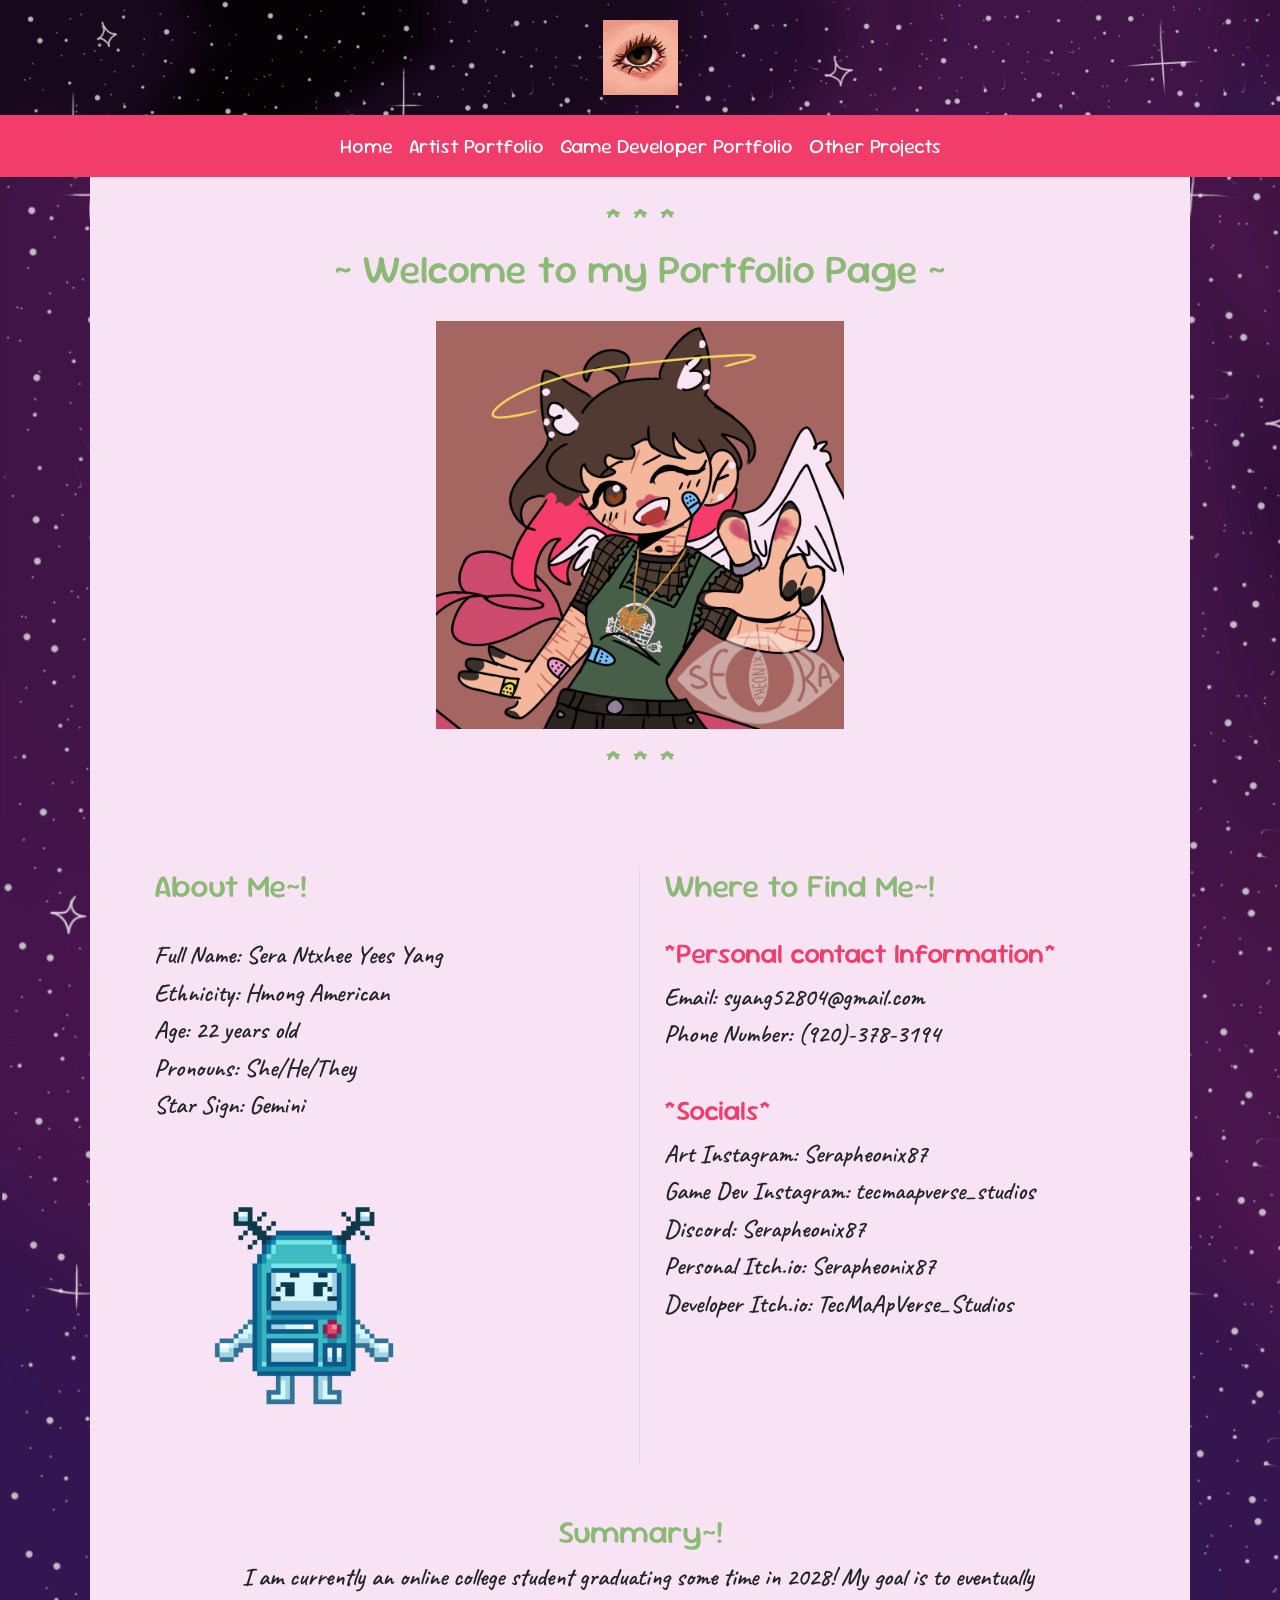
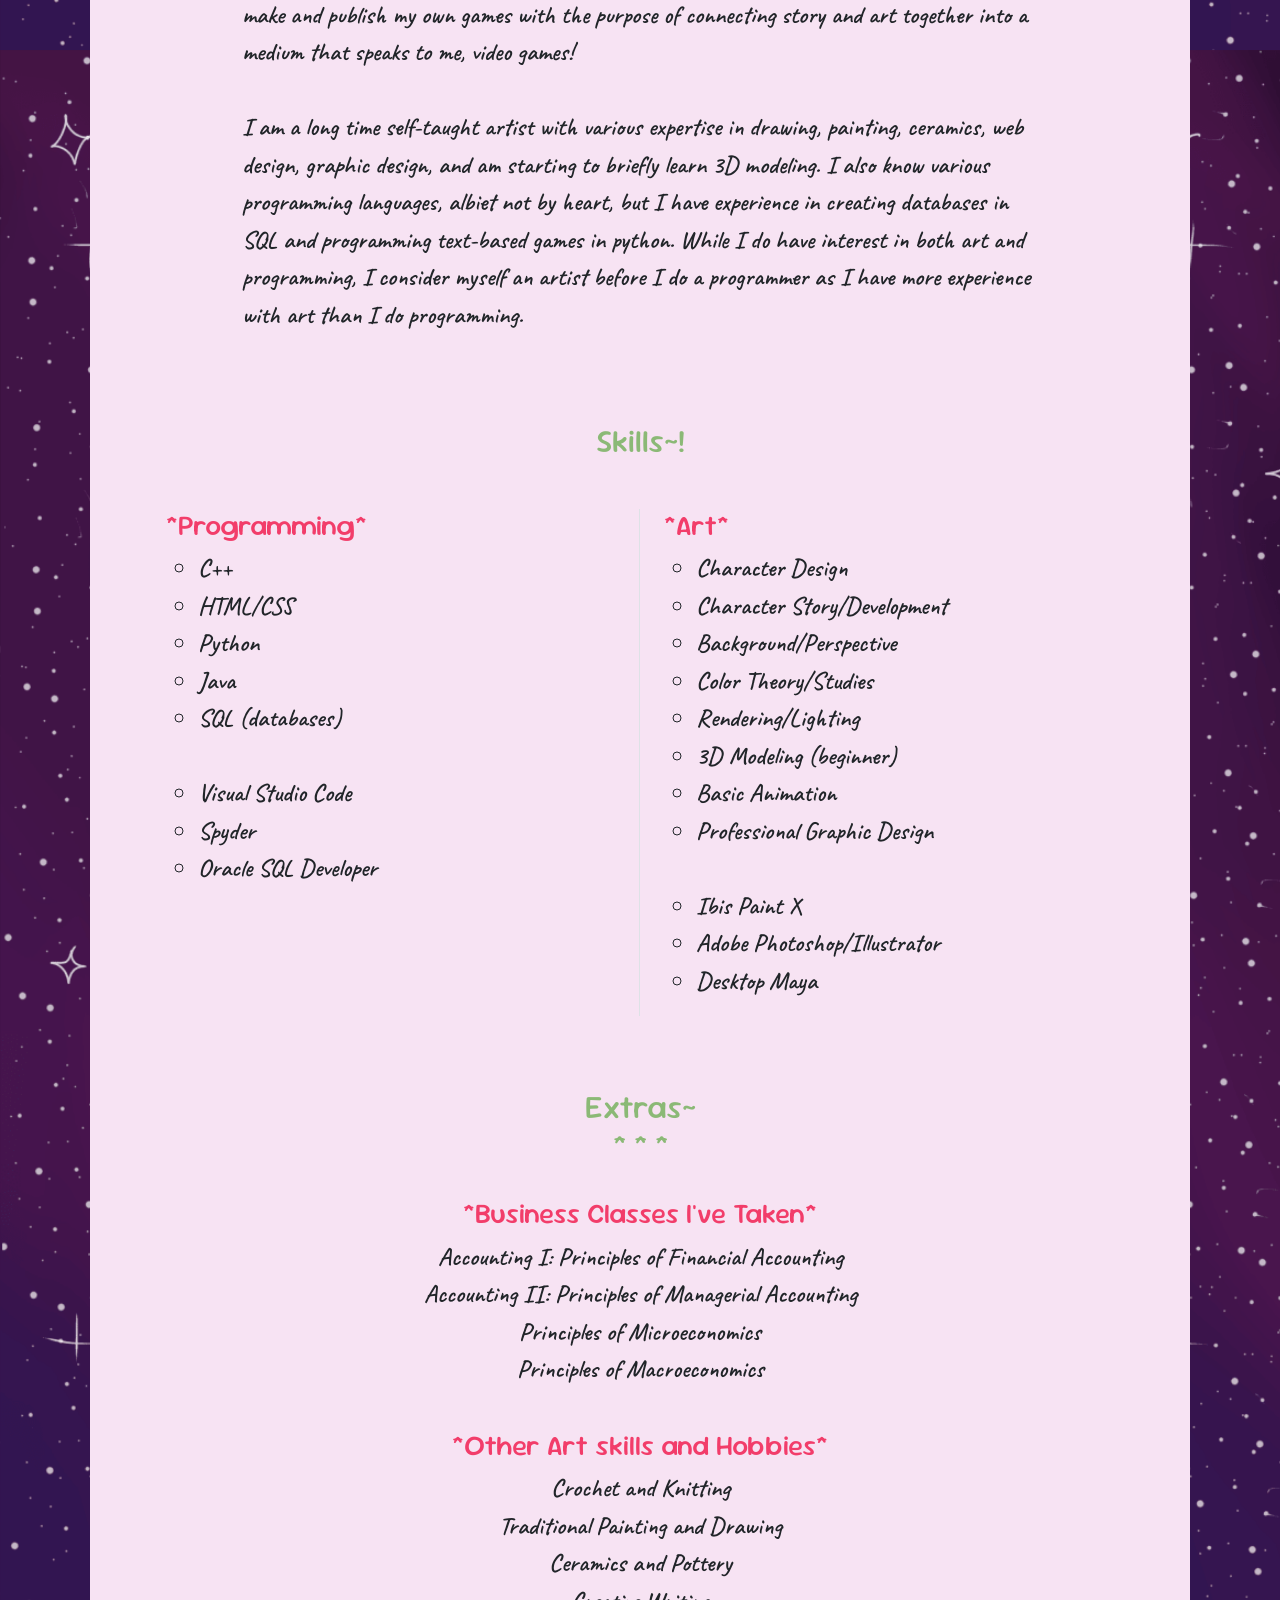
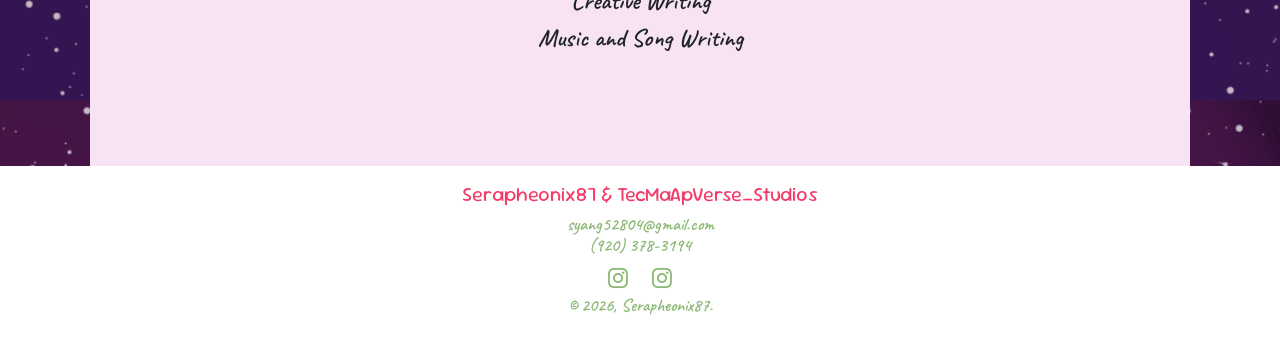
<file: index.html>
<!doctype html>
<html lang="en">
<head>
  <meta charset="utf-8">
  <meta name="viewport" content="width=device-width, initial-scale=1">
  <title>Serapheonix87</title>

  <!-- Bootstrap Link -->
  <link href="https://cdn.jsdelivr.net/npm/bootstrap@5.3.8/dist/css/bootstrap.min.css" rel="stylesheet">

    <!-- Bootstrap JS -->
  <script src="https://cdn.jsdelivr.net/npm/bootstrap@5.3.8/dist/js/bootstrap.bundle.min.js"></script>

  <!-- Google Font link -->
  <link rel="preconnect" href="https://fonts.googleapis.com">
  <link rel="preconnect" href="https://fonts.gstatic.com" crossorigin>
  <link href="https://fonts.googleapis.com/css2?family=Sour+Gummy:ital,wght@0,100..900;1,100..900&display=swap" rel="stylesheet">
  <link href="https://fonts.googleapis.com/css2?family=Caveat:wght@400..700&" rel="stylesheet">

  <!-- Icon link -->
  <link rel="stylesheet" href="https://cdn.jsdelivr.net/npm/bootstrap-icons@1.13.1/font/bootstrap-icons.min.css">

  <!-- CSS -->
  <link rel="stylesheet" href="css_subfolder/css_style.css">
</head>

<body>

  <!-- LOGO -->
  <div class="logo order-lg-2 ms-lg-auto text-center">
    <img src="img_subfolder/Logo_Eye.png" 
         alt="Serapheonix87 Logo" 
         style="height: 75px; width: auto;">
  </div>

  <!-- NAVBAR -->
 <nav class="navbar navbar-expand-lg bg-custom py-2">
  <div class="container-fluid">

    <!-- MENU -->
    <div class="collapse navbar-collapse justify-content-center"
         id="navbarSupportedContent">
      <ul class="navbar-nav mb-2 mb-lg-0 text-center">
        <li class="nav-item"><a class="nav-link active" href="index.html">Home</a></li>
        <li class="nav-item"><a class="nav-link" href="art.html">Artist Portfolio</a></li>
        <li class="nav-item"><a class="nav-link" href="game.html">Game Developer Portfolio</a></li>
        <li class="nav-item"><a class="nav-link" href="otherProjects.html">Other Projects</a></li>
      </ul>
    </div>

  </div>
</nav>

  <!-- MAIN-->
  <main>

    <!-- WELCOME-->
      <div class="welcome order-lg-2 ms-lg-auto text-center">
        <h1>
          * * *<br>
          ~ Welcome to my Portfolio Page ~
        </h1>
        <img src="img_subfolder/Logo_sera.png"
              alt="Chibi Serapheonix smiling with a peace-sign gesture"
              style="height: 40%; width: 40%; padding-top: 20px; padding-bottom: 10px;">
        <h1>* * *</h1>
      </div>

      <br>
      
    <!-- ABOUT ME -->
      <div class="about-me order-lg-2 ms-lg-auto text-center">
        <div class="container my-5">
          <div class="row text-start">

          <!-- LEFT COLUMN -->
          <div class="col-md-6 border-end px-4">

            <h2>About Me~!</h2><br>
            <p>
              Full Name: Sera Ntxhee Yees Yang<br>
              Ethnicity: Hmong American<br>
              Age: 22 years old<br>
              Pronouns: She/He/They<br>
              Star Sign: Gemini<br>
            </p><br>

            <img src="img_subfolder/HMNT baby Exclaim_Blink.gif"
              alt="banner of characters with @Serapheonix87 written in the middle"
              style="height: 300px; width: auto;">

          </div>

          <!-- RIGHT COLUMN -->
          <div class="col-md-6 px-4">

            <h2>Where to Find Me~!</h2><br>
            <h3>*Personal contact Information*</h3>
            <p>
              Email: syang52804@gmail.com<br>
              Phone Number: (920)-378-3194<br>
            </p><br>
            
            <h3>*Socials*</h3>
            <p>
              Art Instagram: Serapheonix87<br>
              Game Dev Instagram: tecmaapverse_studios<br>
              Discord: Serapheonix87 <br>
              Personal Itch.io: Serapheonix87 <br>
              Developer Itch.io: TecMaApVerse_Studios <br>
            </p>
          </div>
      </div>

      <br><br>

      <!-- SUMMARY -->
      <div class="summary order-lg-2 ms-lg-auto">
        <h2>Summary~!</h2>
        <P style="text-align: left; padding-left: 10%; padding-right: 10%;">
          I am currently an online college student graduating some time in 2028! My goal is
          to eventually make and publish my own games with the purpose of connecting story
          and art together into a medium that speaks to me, video games! <br><br>
          
          I am a long time self-taught artist with various expertise in drawing, painting, 
          ceramics, web design, graphic design, and am starting to briefly learn 3D modeling.
          I also know various programming languages, albiet not by heart, but I have
          experience in creating databases in SQL and programming text-based games in python.
          While I do have interest in both art and programming, I consider myself an artist
          before I do a programmer as I have more experience with art than I do programming.
        </P>
      </div>

      <br><br><br>

      <!-- SKILLS -->
      <div class="skills order-lg-2 ms-lg-auto text-center">
        <h2>Skills~!</h2>

        <div class="container my-5">
          <div class="row text-start">

          <!-- LEFT COLUMN -->
          <div class="col-md-6 border-end px-4">
            <h3>*Programming*</h3>
            <ul>
              <li>C++ </li>
              <li>HTML/CSS </li>
              <li>Python </li>
              <li>Java </li>
              <li>SQL (databases)</li>
              <br>
              <li>Visual Studio Code</li>
              <li>Spyder</li>
              <li> Oracle SQL Developer</li>
            </ul><br>
          </div>

          <!-- RIGHT COLUMN -->
          <div class="col-md-6 px-4">

            <h3>*Art*</h3>
            <ul>
              <li>Character Design </li>
              <li>Character Story/Development</li>
              <li>Background/Perspective</li>
              <li>Color Theory/Studies</li>
              <li>Rendering/Lighting</li>
              <li>3D Modeling (beginner)</li>
              <li>Basic Animation</li>
              <li>Professional Graphic Design</li>
              <br>
              <li>Ibis Paint X</li>
              <li>Adobe Photoshop/Illustrator</li>
              <li>Desktop Maya</li>
            </ul>
          </div>

          <div class= "extras order-lg-2 ms-lg-auto text-center">
            <br><br><br><h2>Extras~<br>* * *</h2><br>
            <h3>*Business Classes I've Taken*</h3>
            <!-- <h4>Note: Writing balance sheets and income statements for product/service 
              businesses and manager accounts. Understanding of financial decisions made by 
              consumers and businesses within an economy in a wide-scale (country-wide) and 
              individual lens.</h4> -->
            <p>
              Accounting I: Principles of Financial Accounting<br>
              Accounting II: Principles of Managerial Accounting<br>
              Principles of Microeconomics<br>
              Principles of Macroeconomics<br>
            </p><br>

            <h3>*Other Art skills and Hobbies*</h3>
            <p>
              Crochet and Knitting<br>
              Traditional Painting and Drawing<br>
              Ceramics and Pottery<br>
              Creative Writing<br>
              Music and Song Writing<br>
            </p><br>

          </div>
      </div>


   

  </main>
 

  <!-- FOOTER -->
<footer class="footer mt-auto py-3">
  <div class="container text-center">

    <h5>Serapheonix87 & TecMaApVerse_Studios</h5>

    <h6>
      syang52804@gmail.com <br>
      (920) 378-3194
    </h6>

    <a href="https://www.instagram.com/serapheonix87/"><i class="bi bi-instagram"></i></a>
    <a href="https://www.instagram.com/tecmaapverse_studios/"><i class="bi bi-instagram"></i></a>

    <h6>&copy; 2026, Serapheonix87.</h6>

  </div>
</footer>

</body>
</html>
</file>
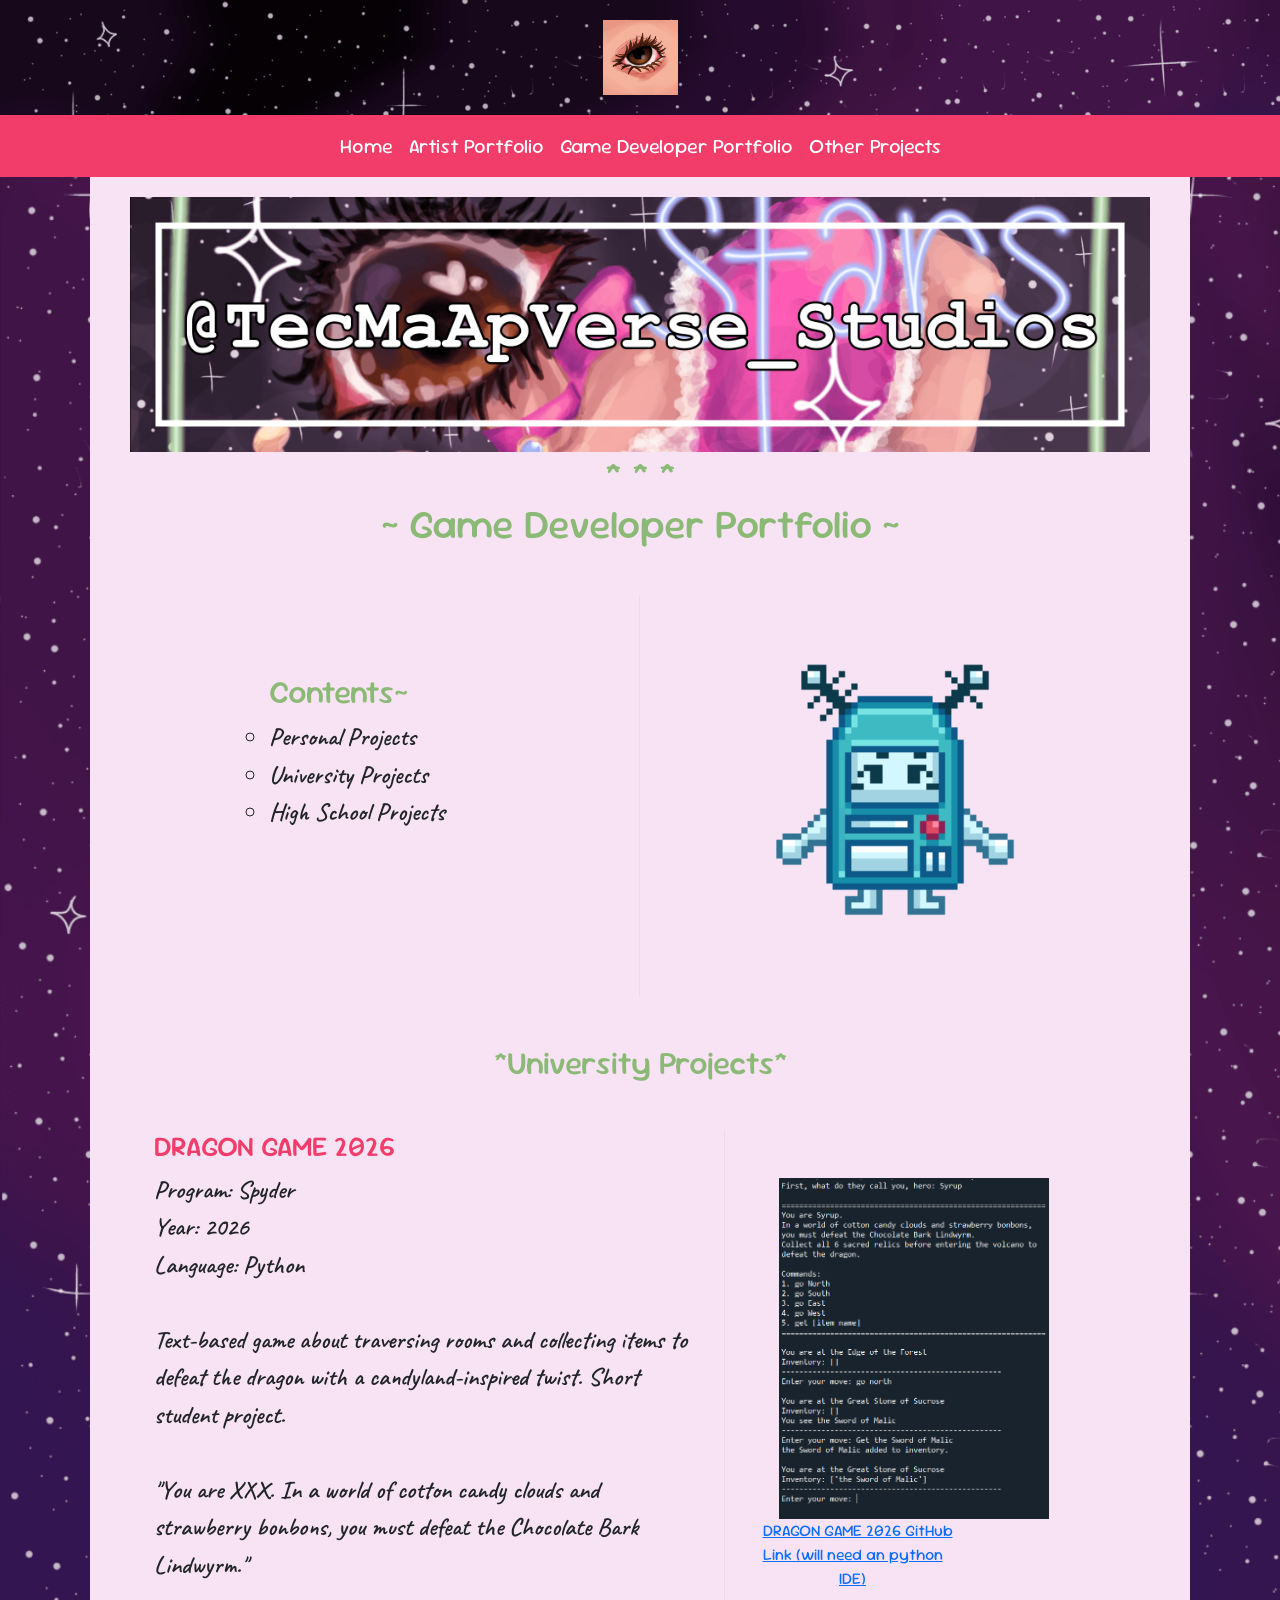
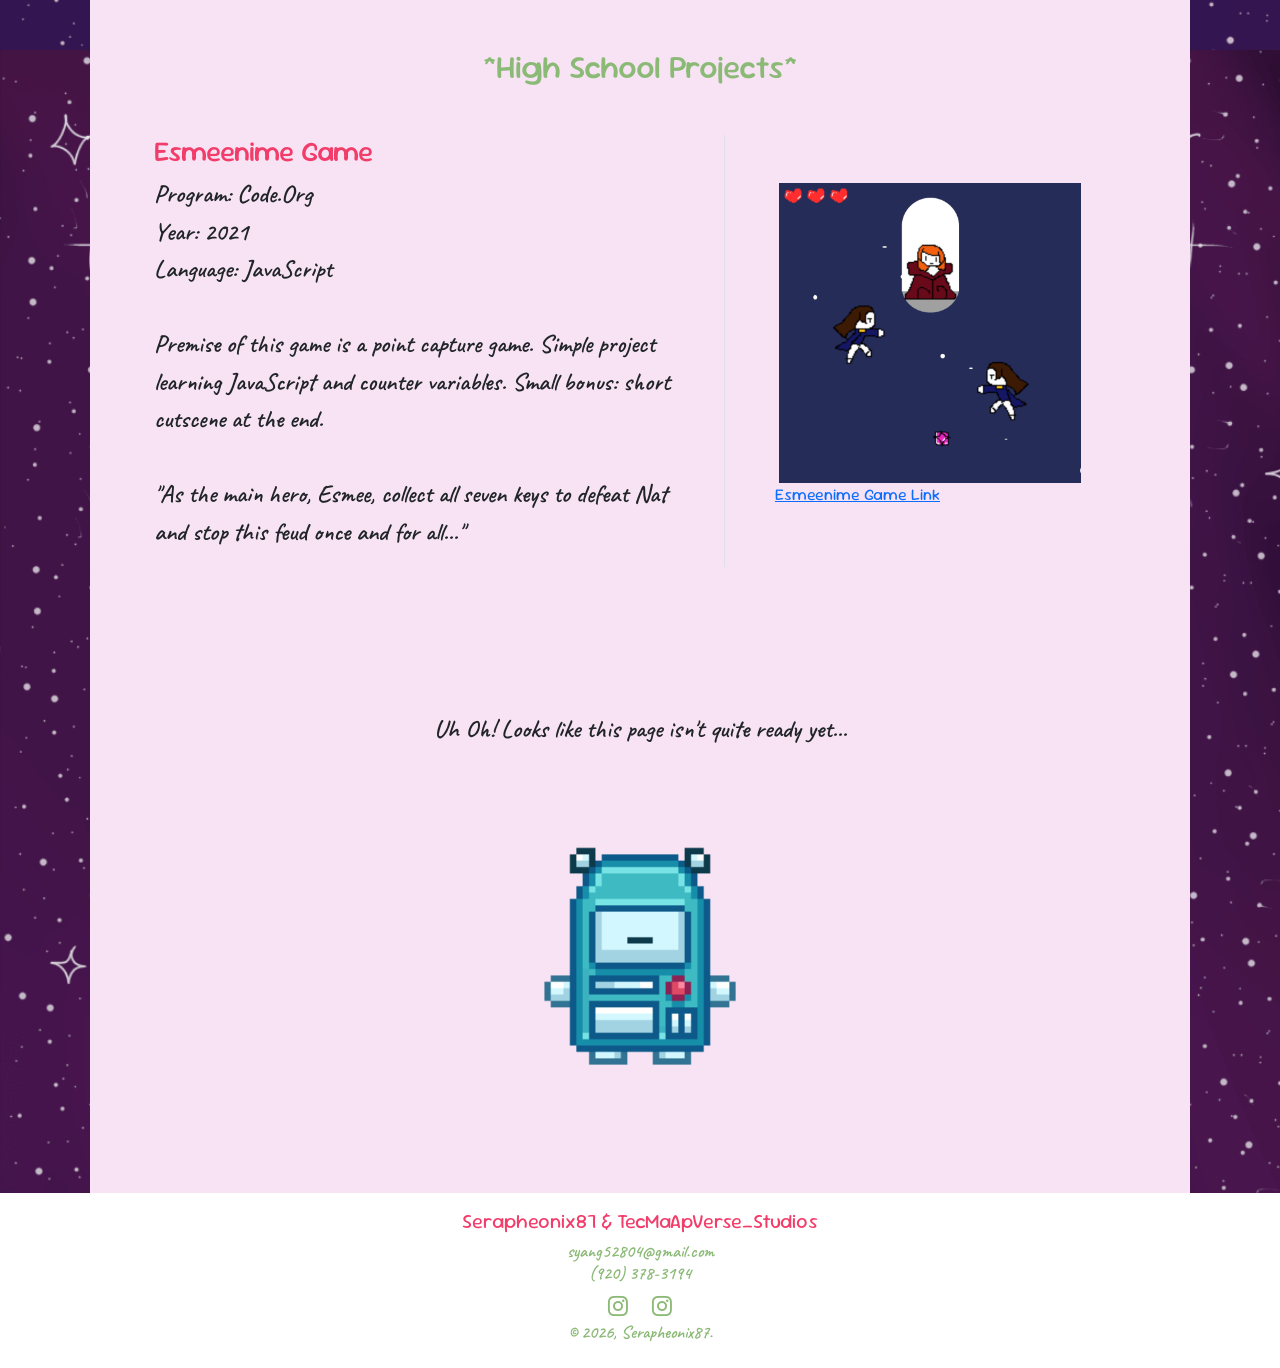
<file: game.html>
<!doctype html>
<html lang="en">
<head>
  <meta charset="utf-8">
  <meta name="viewport" content="width=device-width, initial-scale=1">
  <title>Serapheonix87</title>

  <!-- Bootstrap Link -->
  <link href="https://cdn.jsdelivr.net/npm/bootstrap@5.3.8/dist/css/bootstrap.min.css" rel="stylesheet">

    <!-- Bootstrap JS -->
  <script src="https://cdn.jsdelivr.net/npm/bootstrap@5.3.8/dist/js/bootstrap.bundle.min.js"></script>

  <!-- Google Font link -->
  <link rel="preconnect" href="https://fonts.googleapis.com">
  <link rel="preconnect" href="https://fonts.gstatic.com" crossorigin>
  <link href="https://fonts.googleapis.com/css2?family=Sour+Gummy:ital,wght@0,100..900;1,100..900&display=swap" rel="stylesheet">
  <link href="https://fonts.googleapis.com/css2?family=Caveat:wght@400..700&" rel="stylesheet">

  <!-- Icon link -->
  <link rel="stylesheet" href="https://cdn.jsdelivr.net/npm/bootstrap-icons@1.13.1/font/bootstrap-icons.min.css">

  <!-- CSS -->
  <link rel="stylesheet" href="css_subfolder/css_style.css">
</head>

<body>

  <!-- LOGO -->
  <div class="logo order-lg-2 ms-lg-auto text-center">
    <img src="img_subfolder/Logo_Eye.png" 
         alt="Serapheonix87 Logo" 
         style="height: 75px; width: auto;">
  </div>

  <!-- NAVBAR -->
 <nav class="navbar navbar-expand-lg bg-custom py-2">
  <div class="container-fluid">

    <!-- MENU -->
    <div class="collapse navbar-collapse justify-content-center"
         id="navbarSupportedContent">
      <ul class="navbar-nav mb-2 mb-lg-0 text-center">
        <li class="nav-item"><a class="nav-link active" href="index.html">Home</a></li>
        <li class="nav-item"><a class="nav-link" href="art.html">Artist Portfolio</a></li>
        <li class="nav-item"><a class="nav-link" href="game.html">Game Developer Portfolio</a></li>
        <li class="nav-item"><a class="nav-link" href="otherProjects.html">Other Projects</a></li>
      </ul>
    </div>

  </div>
</nav>

  <!-- MAIN-->
  <main>

    <!-- WELCOME-->
    <div class="welcome order-lg-2 ms-lg-auto text-center">
      <img src="img_subfolder/banner_ares.png"
           alt="banner of characters with @Serapheonix87 written in the middle"
         style="height: 255px; width: auto;">
      <h1>* * *<br> ~ Game Developer Portfolio ~ <br></h1> 

    </div>

    <!-- CONTENT -->
    <div class="content order-lg-2 ms-lg-auto text-center">
      <div class="container my-5">
        <div class="row text-start">

          <!-- LEFT COLUMN -->
          <div class="col-md-6 border-end px-4">
            <h2 style="padding-left: 25%"><br><br>Contents~</h2>
            <ul style="padding-left: 25%">
              <li>Personal Projects</li>
              <li>University Projects</li>
              <li>High School Projects</li>
            </ul> 
          </div>

          <!-- RIGHT COLUMN -->
          <div class="col-md-6 px-4 text-center">
            <img src="img_subfolder/HMNT baby Idle.gif"
              alt="idle HMNT gif animation"
              style="height: 400px; width: auto;">
            
          </div>
        </div>
      </div>
    </div>


<!-- UNIVERSITY -->
    <div class="content order-lg-2 ms-lg-auto text-center">
      <h2>*University Projects*</h2>

      <div class="container my-5">
        <div class="row text-start">

          <!-- LEFT COLUMN -->
          <div class="col-md-7 border-end px-4">
            <h3>DRAGON GAME 2026</h3>
            <p>
              Program: Spyder<br>
              Year: 2026<br>
              Language: Python<br>
              <br>Text-based game about traversing rooms and collecting items to defeat the 
              dragon with a candyland-inspired twist. Short student project.
              <br><br>"You are XXX. In a world of cotton candy clouds and strawberry 
              bonbons, you must defeat the Chocolate Bark Lindwyrm."
            </p> 
          </div>

          <!-- RIGHT COLUMN -->
          <div class="col-md-3 px-4 text-center">
            <br><br>
            <img src="img_subfolder/gdp_dragongame2026.png"
              alt="screenshot of DRAGON GAME 2026"
              style="width: 300px; height: auto; padding-left: 30px;">
            <a class="dragongame" 
               style="padding-left: 10px;"
                href="https://studio.code.org/projects/gamelab/_ncn0jHR-pEDoJl6rmVke5x_nwK-knxuA9eFufF-ch8">DRAGON GAME 2026 GitHub Link (will need an python IDE)</a>
            
          </div>
        </div>
      </div>
    </div>

    <!-- HIGH SCHOOL -->
    <div class="content order-lg-2 ms-lg-auto text-center">
      <h2>*High School Projects*</h2>

      <div class="container my-5">
        <div class="row text-start">

          <!-- LEFT COLUMN -->
          <div class="col-md-7 border-end px-4">
            <h3>Esmeenime Game</h3>
            <p>
              Program: Code.Org<br>
              Year: 2021<br>
              Language: JavaScript<br>
              <br>Premise of this game is a point capture game. Simple project learning 
                  JavaScript and counter variables. Small bonus: short cutscene at the end.
              <br><br>"As the main hero, Esmee, collect all seven keys to defeat Nat and stop this 
              feud once and for all..."
            </p> 
          </div>

          <!-- RIGHT COLUMN -->
          <div class="col-md-3 px-4 text-center">
            <br><br>
            <img src="img_subfolder/gdp_esmeenime.png"
              alt="screenshot of Esmeenime game"
              style="height: 300px; width: auto; padding-left: 30px;">
            <a class="esmeenimeGame" 
               style="padding-left: 10px;"
                href="https://studio.code.org/projects/gamelab/_ncn0jHR-pEDoJl6rmVke5x_nwK-knxuA9eFufF-ch8">Esmeenime Game Link</a>
            
          </div>
        </div>
      </div>
    </div>

    <!-- GIF TEST -->
      <div class="uh_oh order-lg-2 ms-lg-auto text-center">
        <br><br><br><br><p>Uh Oh! Looks like this page isn't quite ready yet...</p>
        <img src="img_subfolder/HMNT baby shut off.gif"
              alt="banner of characters with @Serapheonix87 written in the middle"
              style="height: 40%; width: 40%; padding-top: 0 px; padding-bottom: 0 px;">
      
      </div>

    



















  </main>
 

  <!-- FOOTER -->
<footer class="footer mt-auto py-3">
  <div class="container text-center">

    <h5>Serapheonix87 & TecMaApVerse_Studios</h5>

    <h6>
      syang52804@gmail.com <br>
      (920) 378-3194
    </h6>

    <a href="https://www.instagram.com/serapheonix87/"><i class="bi bi-instagram"></i></a>
    <a href="https://www.instagram.com/tecmaapverse_studios/"><i class="bi bi-instagram"></i></a>

    <h6>&copy; 2026, Serapheonix87.</h6>


  </div>
</footer>

</body>
</html>
</file>
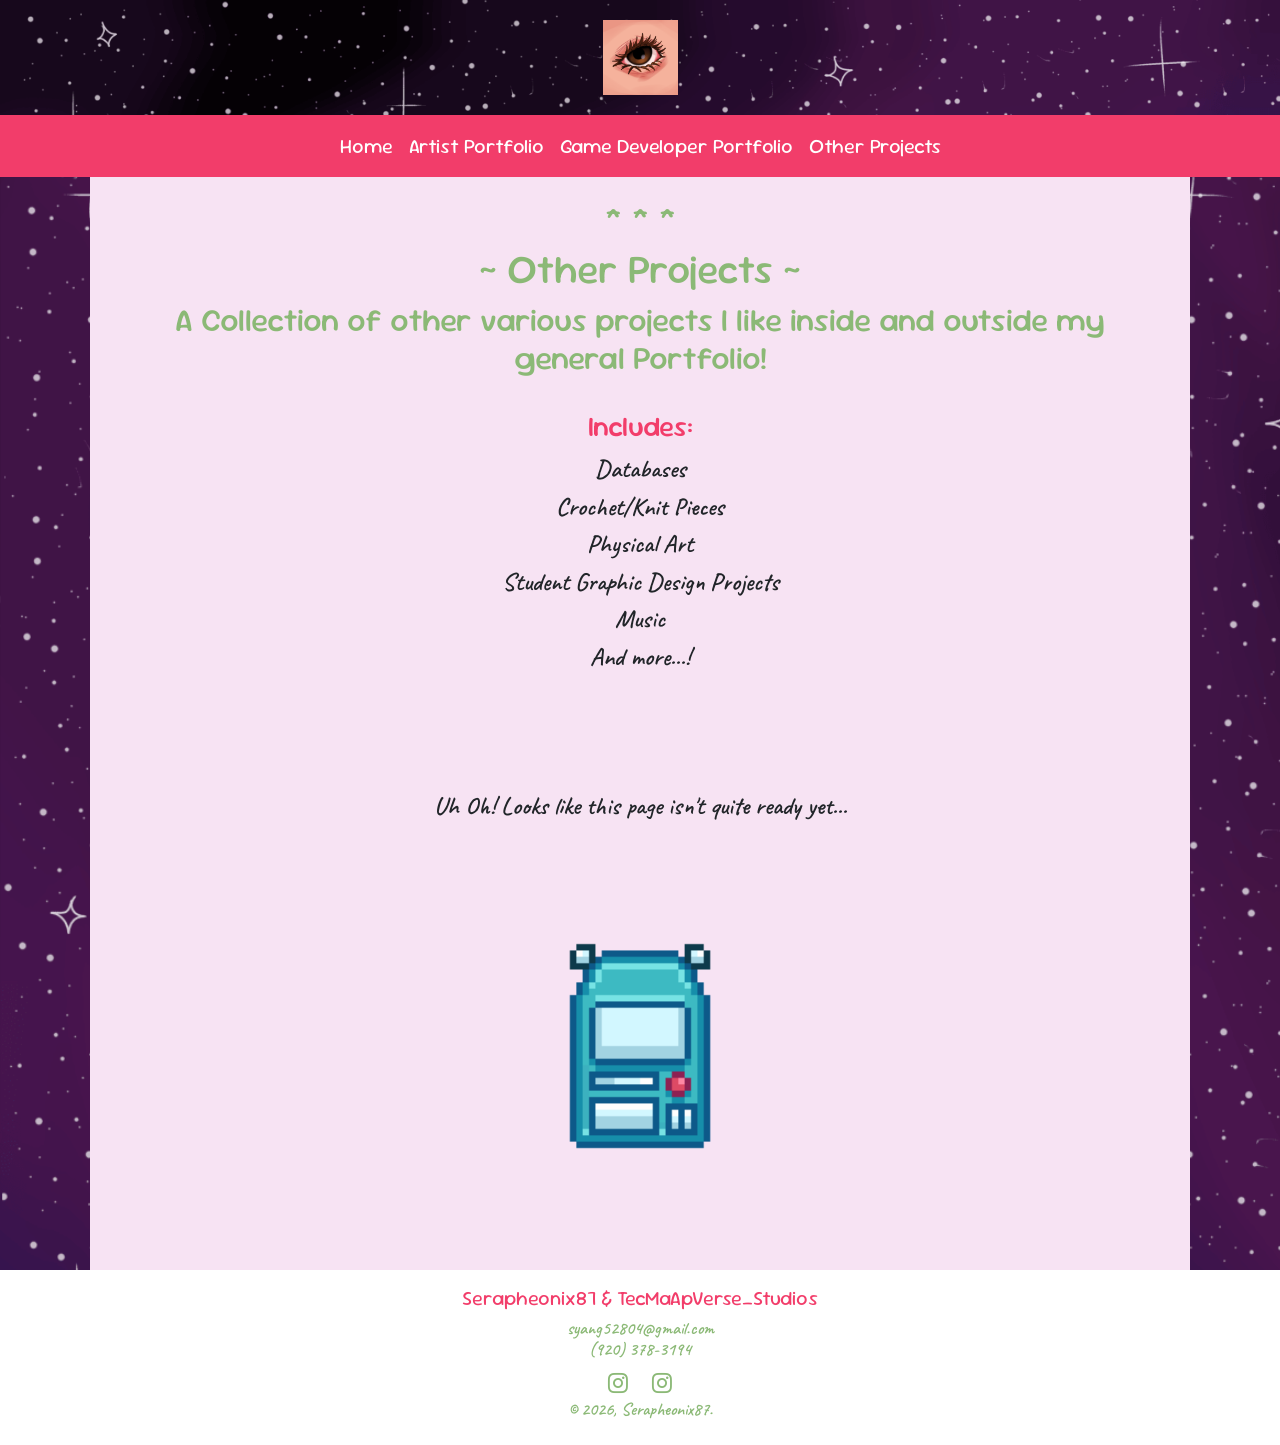
<file: otherProjects.html>
<!doctype html>
<html lang="en">
<head>
  <meta charset="utf-8">
  <meta name="viewport" content="width=device-width, initial-scale=1">
  <title>Serapheonix87</title>

  <!-- Bootstrap Link -->
  <link href="https://cdn.jsdelivr.net/npm/bootstrap@5.3.8/dist/css/bootstrap.min.css" rel="stylesheet">

    <!-- Bootstrap JS -->
  <script src="https://cdn.jsdelivr.net/npm/bootstrap@5.3.8/dist/js/bootstrap.bundle.min.js"></script>

  <!-- Google Font link -->
  <link rel="preconnect" href="https://fonts.googleapis.com">
  <link rel="preconnect" href="https://fonts.gstatic.com" crossorigin>
  <link href="https://fonts.googleapis.com/css2?family=Sour+Gummy:ital,wght@0,100..900;1,100..900&display=swap" rel="stylesheet">
  <link href="https://fonts.googleapis.com/css2?family=Caveat:wght@400..700&" rel="stylesheet">

  <!-- Icon link -->
  <link rel="stylesheet" href="https://cdn.jsdelivr.net/npm/bootstrap-icons@1.13.1/font/bootstrap-icons.min.css">

  <!-- CSS -->
  <link rel="stylesheet" href="css_subfolder/css_style.css">
</head>

<body>

  <!-- LOGO -->
  <div class="logo order-lg-2 ms-lg-auto text-center">
    <img src="img_subfolder/Logo_Eye.png" 
         alt="Serapheonix87 Logo" 
         style="height: 75px; width: auto;">
  </div>

  <!-- NAVBAR -->
 <nav class="navbar navbar-expand-lg bg-custom py-2">
  <div class="container-fluid">

    <!-- MENU -->
    <div class="collapse navbar-collapse justify-content-center"
         id="navbarSupportedContent">
      <ul class="navbar-nav mb-2 mb-lg-0 text-center">
        <li class="nav-item"><a class="nav-link active" href="index.html">Home</a></li>
        <li class="nav-item"><a class="nav-link" href="art.html">Artist Portfolio</a></li>
        <li class="nav-item"><a class="nav-link" href="game.html">Game Developer Portfolio</a></li>
        <li class="nav-item"><a class="nav-link" href="otherProjects.html">Other Projects</a></li>
      </ul>
    </div>

  </div>
</nav>

  <!-- MAIN-->
  <main>

      <!-- WELCOME-->
      <div class="welcome order-lg-2 ms-lg-auto text-center">
        <h1>* * *<br>~ Other Projects ~ <br></h1>
        <h2>A Collection of other various projects I like inside and outside my general Portfolio!</h2><br>
        <h3>Includes: </h3>
        <p>
          Databases<br>
          Crochet/Knit Pieces<br>
          Physical Art<br>
          Student Graphic Design Projects<br>
          Music<br>
          And more...!<br>
        </p>
      
      </div>


       <!-- GIF TEST -->
      <div class="uh_oh order-lg-2 ms-lg-auto text-center">
        <br><br><br><br><p>Uh Oh! Looks like this page isn't quite ready yet...</p>
        <img src="img_subfolder/HMNT baby shut off.gif"
              alt="banner of characters with @Serapheonix87 written in the middle"
              style="height: 40%; width: 40%; padding-top: 0 px; padding-bottom: 0 px;">
      
      </div>

  </main>
 

  <!-- FOOTER -->
<footer class="footer mt-auto py-3">
  <div class="container text-center">

    <h5>Serapheonix87 & TecMaApVerse_Studios</h5>

    <h6>
      syang52804@gmail.com <br>
      (920) 378-3194
    </h6>

    <a href="https://www.instagram.com/serapheonix87/"><i class="bi bi-instagram"></i></a>
    <a href="https://www.instagram.com/tecmaapverse_studios/"><i class="bi bi-instagram"></i></a>

    <h6>&copy; 2026, Serapheonix87.</h6>


  </div>
</footer>

</body>
</html>
</file>
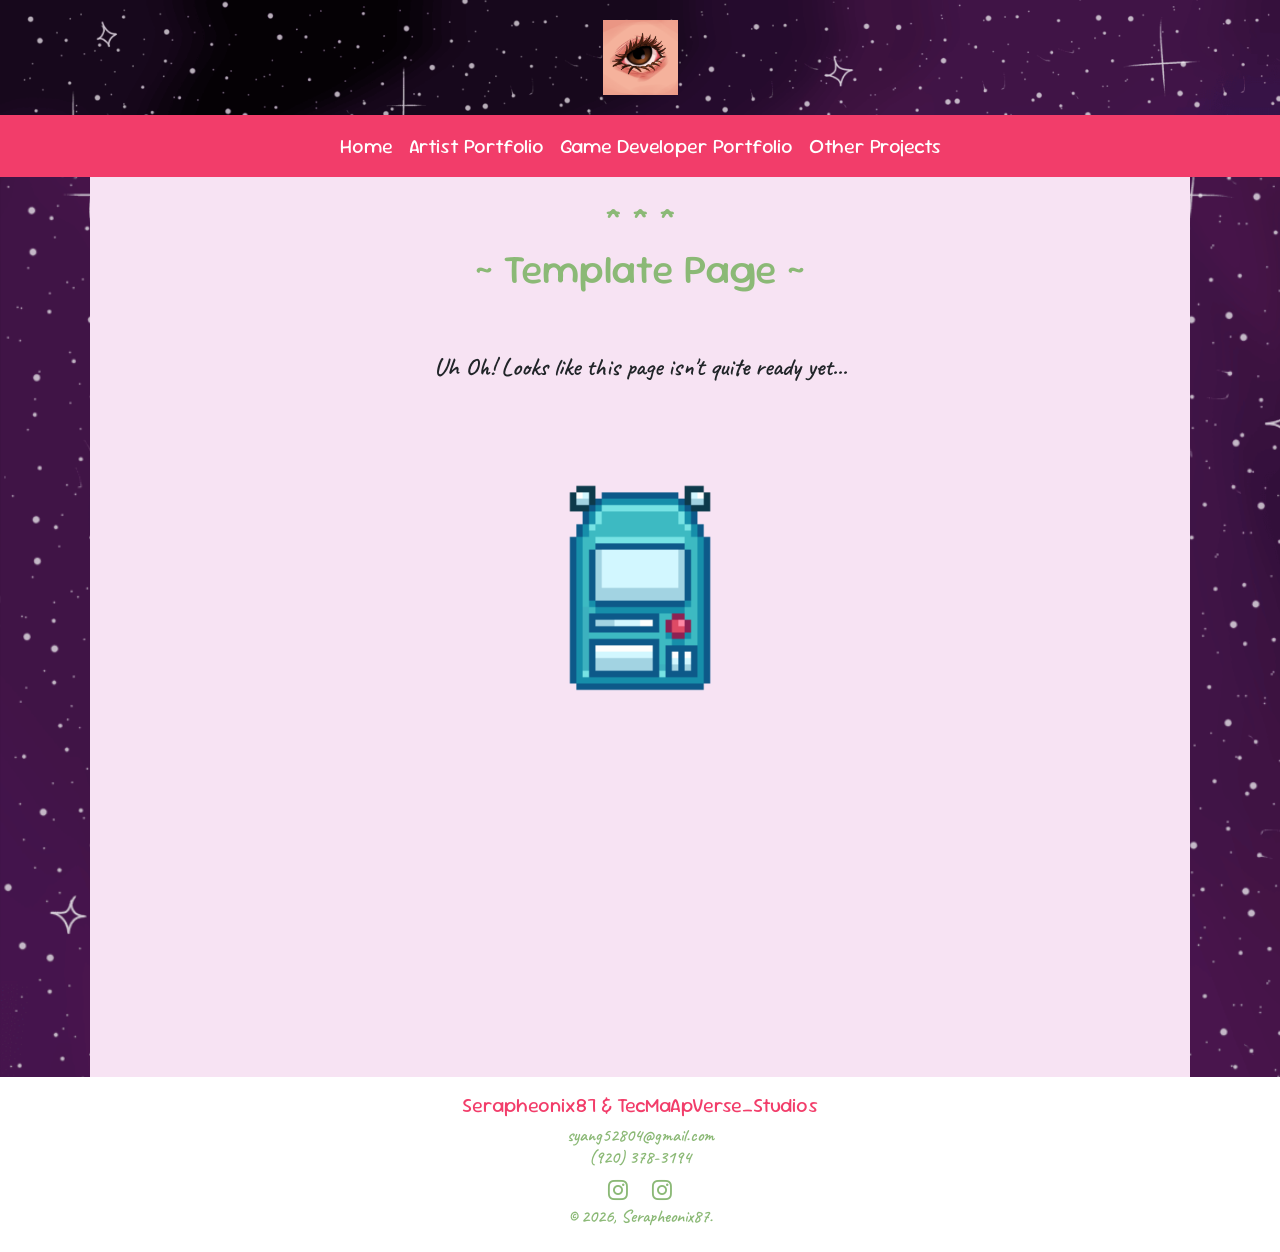
<file: template.html>
<!doctype html>
<html lang="en">
<head>
  <meta charset="utf-8">
  <meta name="viewport" content="width=device-width, initial-scale=1">
  <title>Serapheonix87</title>

  <!-- Bootstrap Link -->
  <link href="https://cdn.jsdelivr.net/npm/bootstrap@5.3.8/dist/css/bootstrap.min.css" rel="stylesheet">

    <!-- Bootstrap JS -->
  <script src="https://cdn.jsdelivr.net/npm/bootstrap@5.3.8/dist/js/bootstrap.bundle.min.js"></script>

  <!-- Google Font link -->
  <link rel="preconnect" href="https://fonts.googleapis.com">
  <link rel="preconnect" href="https://fonts.gstatic.com" crossorigin>
  <link href="https://fonts.googleapis.com/css2?family=Sour+Gummy:ital,wght@0,100..900;1,100..900&display=swap" rel="stylesheet">
  <link href="https://fonts.googleapis.com/css2?family=Caveat:wght@400..700&" rel="stylesheet">

  <!-- Icon link -->
  <link rel="stylesheet" href="https://cdn.jsdelivr.net/npm/bootstrap-icons@1.13.1/font/bootstrap-icons.min.css">

  <!-- CSS -->
  <link rel="stylesheet" href="css_subfolder/css_style.css">
</head>

<body>

  <!-- LOGO -->
  <div class="logo order-lg-2 ms-lg-auto text-center">
    <img src="img_subfolder/Logo_Eye.png" 
         alt="Serapheonix87 Logo" 
         style="height: 75px; width: auto;">
  </div>

  <!-- NAVBAR -->
 <nav class="navbar navbar-expand-lg bg-custom py-2">
  <div class="container-fluid">

    <!-- MENU -->
    <div class="collapse navbar-collapse justify-content-center"
         id="navbarSupportedContent">
      <ul class="navbar-nav mb-2 mb-lg-0 text-center">
        <li class="nav-item"><a class="nav-link active" href="index.html">Home</a></li>
        <li class="nav-item"><a class="nav-link" href="art.html">Artist Portfolio</a></li>
        <li class="nav-item"><a class="nav-link" href="game.html">Game Developer Portfolio</a></li>
        <li class="nav-item"><a class="nav-link" href="otherProjects.html">Other Projects</a></li>
      </ul>
    </div>

  </div>
</nav>

  <!-- MAIN-->
  <main>

     <!-- WELCOME-->
     <div class="welcome order-lg-2 ms-lg-auto text-center">
      <h1>* * *<br>~ Template Page ~ <br><br></h1> 
      </div>

       <!-- GIF TEST -->
      <div class="uh_oh order-lg-2 ms-lg-auto text-center">
        <p>Uh Oh! Looks like this page isn't quite ready yet...</p>
        <img src="img_subfolder/HMNT baby shut off.gif"
              alt="banner of characters with @Serapheonix87 written in the middle"
              style="height: 40%; width: 40%; padding-top: 0 px; padding-bottom: 0 px;">
      
      </div>

  </main>
 

  <!-- FOOTER -->
<footer class="footer mt-auto py-3">
  <div class="container text-center">

    <h5>Serapheonix87 & TecMaApVerse_Studios</h5>

    <h6>
      syang52804@gmail.com <br>
      (920) 378-3194
    </h6>

    <a href="https://www.instagram.com/serapheonix87/"><i class="bi bi-instagram"></i></a>
    <a href="https://www.instagram.com/tecmaapverse_studios/"><i class="bi bi-instagram"></i></a>

    <h6>&copy; 2026, Serapheonix87.</h6>


  </div>
</footer>

</body>
</html>
</file>
<file: css_subfolder/css_style.css>
/* GENERAL FONT */
body {
  font-family: "Sour Gummy", sans-serif;
  font-optical-sizing: auto;
  font-weight: 400;
  font-style: normal;
  font-variation-settings:
    "wdth" 100;
}

/* PARAGRAPHS */
p {
  font-family: "Caveat", cursive;
  font-optical-sizing: auto;
  font-weight: 600;
  font-style: normal;
  font-size: 25px;
}

/* LISTS */
ul {
  list-style-type: circle;
  font-family: "Caveat", cursive;
  font-optical-sizing: auto;
  font-weight: 600;
  font-style: normal;
  font-size: 25px;

}

/* LOGO */
.logo {
  background-image: url("../img_subfolder/banner_space.png");
  background-size: cover;
  background-color: #f23d6a;
  padding: 20px;

}

/* NAVBAR BACKGROUND */
.bg-custom {
  background-color: #f23d6a;
}

/* NAV LINKS */
.navbar .nav-link {
  font-family: "Sour Gummy", sans-serif;
  font-optical-sizing: auto;
  font-weight: 400;
  font-style: normal;
  font-variation-settings:
    "wdth" 100;
  font-size: 20px;
  color: white !important;
  text-align: center;
}

.navbar .nav-link:hover {
  color: #f3da5d !important;
}

/* background */
body {
  background-image: url("../img_subfolder/banner_space_VERTICAL.png");
  background-size: 550px;
  background-color: #ef96cd; /* side color */
  margin: 0;
}

main {
  background-color: #f7e3f3;
  max-width: 1100px;  
  margin: 0 auto;   
  padding: 20px 40px;  
  min-height: 100vh;
}

/* CAROUSEL */
#carouselExample {
  max-width: 800px; 
  margin: 0 auto;    /* centers carousel */
}

.carousel-img {
  height: 500px;
  object-fit: contain; /* shows full image without cropping */
  background-color: #ef96cd;
}

/* FOOTER */
.footer {
  background-color: white;
  font-family: "Caveat", cursive;
  font-optical-sizing: auto;
  font-weight: 600;
  font-style: normal;
  font-size: 15px;
  text-align: center;
}

.footer i {
  font-size: 20px;
  margin: 0 10px;
}

.bi {
  color: #8bb976;
}

/* HEADINGS */
h1 {
  color: #8bb976;
  text-align: center;
}

h2 {
  color: #8bb976;
}

h3 {
  color: #f23d6a;
  padding-left: 0;
}

h4 {
  color: #8bb976;
  font-family: "Sour Gummy", sans-serif;
  font-optical-sizing: auto;
  font-weight: 400;
  font-style: normal;
  font-variation-settings:
    "wdth" 100;
}

h5 {
  color:#f23d6a;
  font-family: "Sour Gummy", sans-serif;
  font-optical-sizing: auto;
  font-weight: 400;
  font-style: normal;
  font-variation-settings:
    "wdth" 100;
}

h6 {
  color:#8bb976;
 font-family: "Caveat", cursive;
  font-optical-sizing: auto;
  font-weight: 600;
  font-style: normal;
  font-size: larger;
}
</file>
